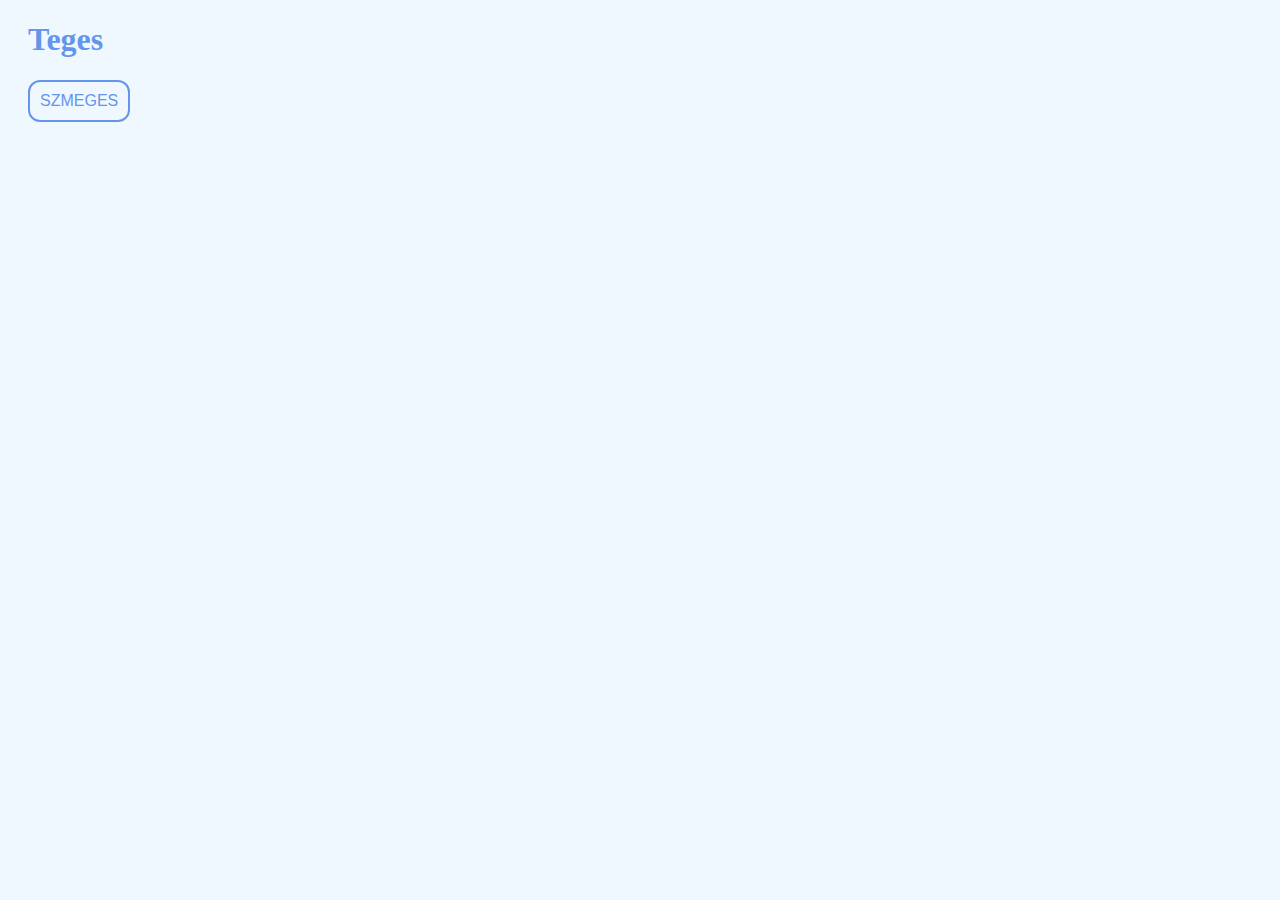
<file: index.html>
<!DOCTYPE html>
<html>
<head>
<link rel="stylesheet" href="styles/index.css">
</head>
<body>

<h1>Teges</h1>
<a href="more.html"><button class="button">SZMEGES</button></a>

</body>
</html>
</file>
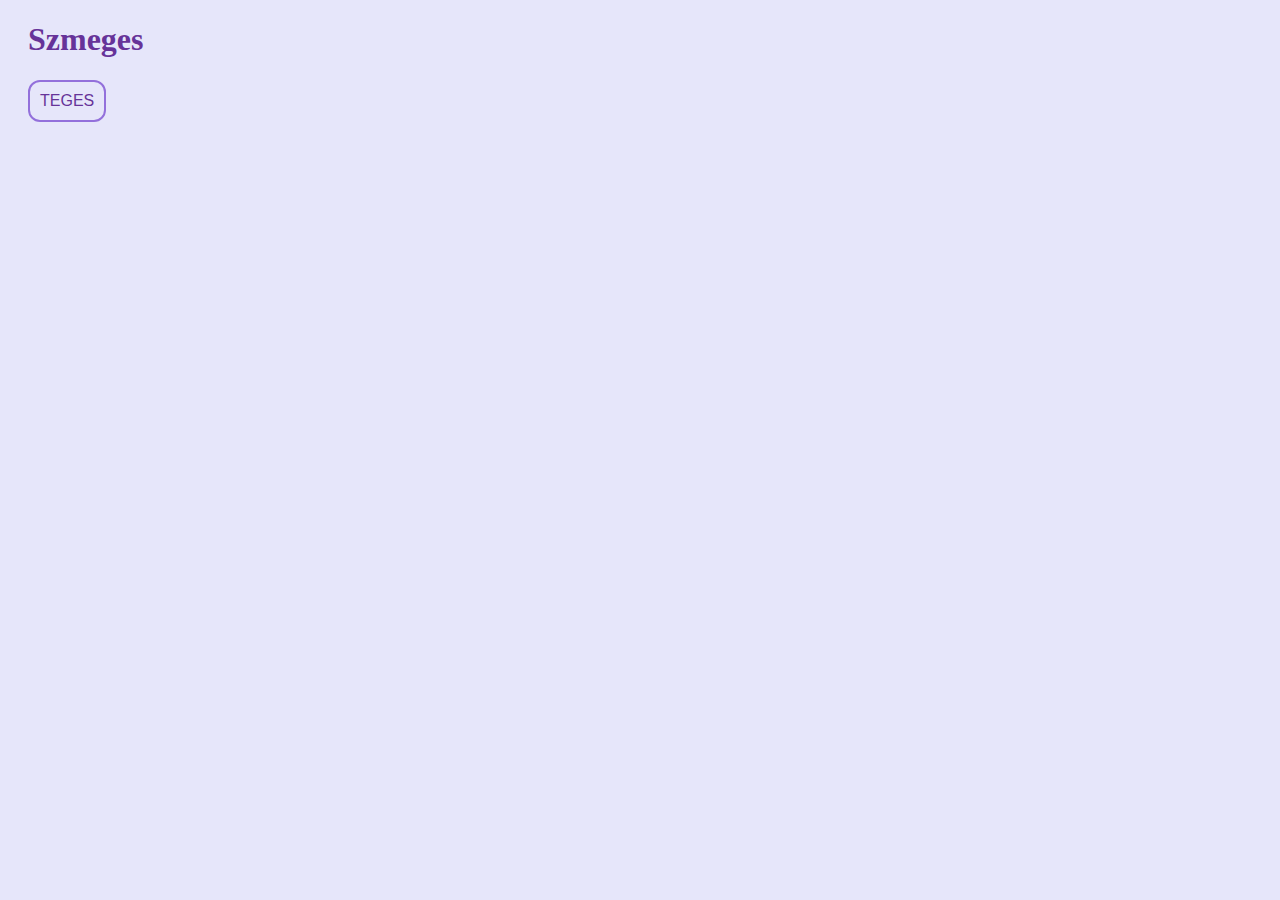
<file: more.html>
<!DOCTYPE html>
<html>
<head>
<link rel="stylesheet" href="styles/index.css">
<link rel="stylesheet" href="styles/more.css">
</head>
<body>

<h1>Szmeges</h1>
<a href="index.html"><button class="button">TEGES</button></a>

</body>
</html>
</file>
<file: styles/index.css>
body {
  background-color: AliceBlue;
}


h1 {
  color: CornflowerBlue;
  margin-left: 20px;
}

p {
  color: CornflowerBlue;
  display: inline-block;
  font-size: 24px;
  margin: 0 20px;
}

.button {
  background-color: AliceBlue;
  color: CornflowerBlue; 
  border: 2px solid CornflowerBlue;
  border-radius: 12px;
  padding: 16px 32px;
  text-align: center;
  text-decoration: none;
  display: inline-block;
  font-size: 16px;
  margin-left: 20px;
  padding: 10px;
  transition-duration: 0.4s;
  cursor: pointer;
}

.button:hover {
  background-color: CornflowerBlue;
  color: white;
}
</file>
<file: styles/more.css>
body {
  background-color: Lavender;
}

h1 {
  color: RebeccaPurple;
  margin-left: 20px;
}

.button {
  background-color: Lavender;
  border-color: MediumPurple;
  color: RebeccaPurple;
}

.button:hover {
  background-color: MediumPurple;
  color: white;
}
</file>
